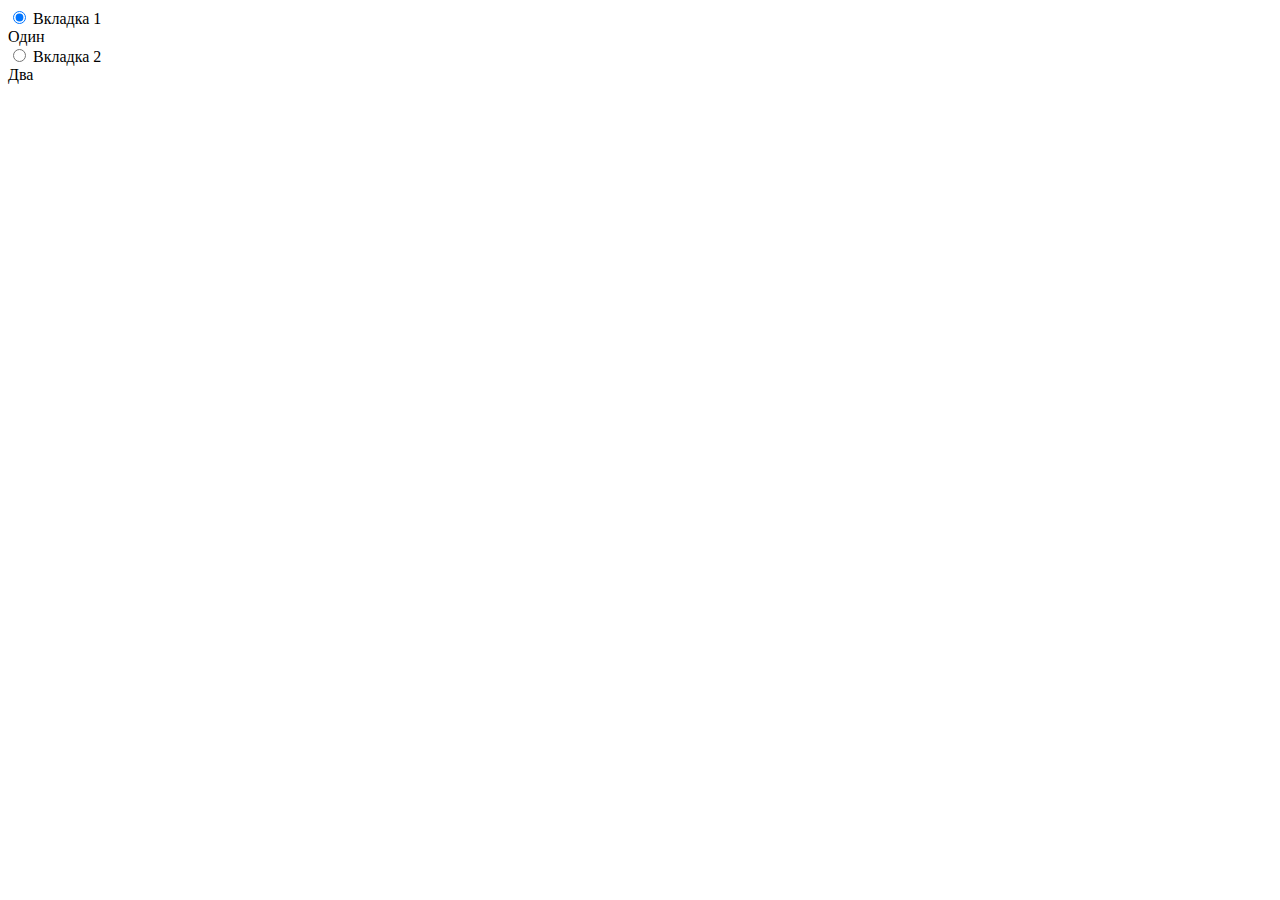
<file: en.html>
<!DOCTYPE html>
<html>
 <head>
  <meta charset="utf-8">
  <title>Вкладки</title>
  <style>
   
  </style>
 </head>
 <body>
  <div class="tabs">
   <div class="tab">
    <input type="radio" id="tab1" name="tab-group" checked>
    <label for="tab1" class="tab-title">Вкладка 1</label> 
    <section class="tab-content">Один</section>
   </div> 
   <div class="tab">
    <input type="radio" id="tab2" name="tab-group">
    <label for="tab2" class="tab-title">Вкладка 2</label> 
    <section class="tab-content">Два</section>
   </div>
  </div>
 </body>
</html>
</file>
